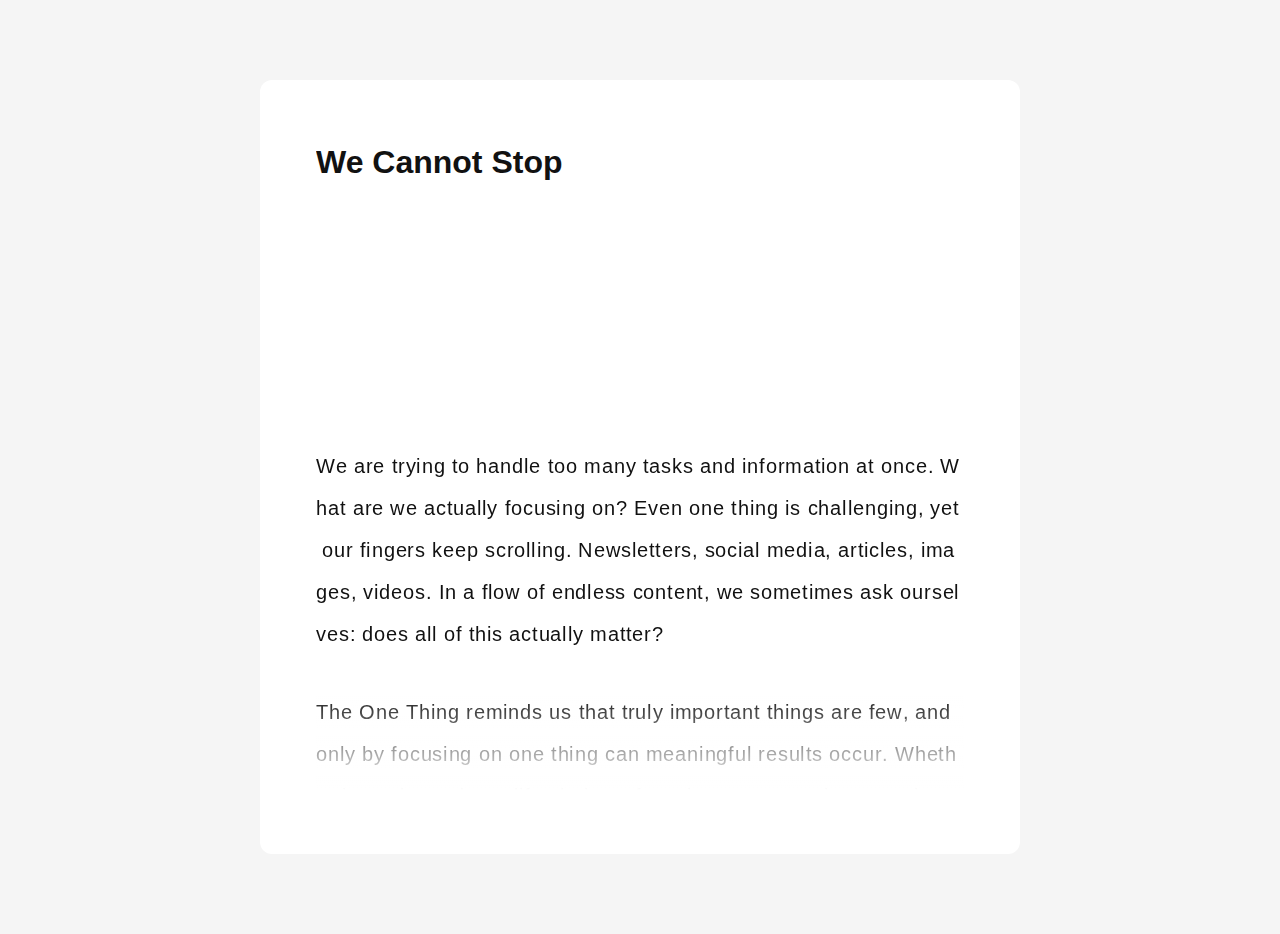
<file: index.html>
<!DOCTYPE html>
<html lang="en">
<head>
  <meta charset="UTF-8" />
  <meta name="viewport" content="width=device-width, initial-scale=1.0" />
  <title>We Cannot Stop</title>
  
  <!-- Open Graph / Social Media Meta Tags -->
  <meta property="og:type" content="website" />
  <meta property="og:title" content="We Cannot Stop" />
  <meta property="og:description" content="Basically, you gain nothing" />
  <meta property="og:url" content="https://seonrinkim.github.io/We-cannot-stop/" />
  
  <!-- Twitter Card -->
  <meta name="twitter:card" content="summary_large_image" />
  <meta name="twitter:title" content="We Cannot Stop" />
  <meta name="twitter:description" content="Basically, you gain nothing" />
  
  <!-- General Meta -->
  <meta name="description" content="An interactive essay about endless scrolling and information overload." />
  <meta name="author" content="Seonrin Kim" />
  
  <link rel="stylesheet" href="styles.css" />
</head>
<body>
  <div class="page">
    <div class="container">
      <div class="title">
        <h1>We Cannot Stop</h1>
      </div>
      <div class="scroll-area" id="scrollArea">
        <div class="spacer" id="spacer"></div>
        <div class="text">
          <p>
            We are trying to handle too many tasks and information at once. What are we actually focusing on? Even one thing is challenging, yet our fingers keep scrolling. Newsletters, social media, articles, images, videos. In a flow of endless content, we sometimes ask ourselves: does all of this actually matter?
          </p>
          <p>
            The One Thing reminds us that truly important things are few, and only by focusing on one thing can meaningful results occur. Whether in work, study, or life choices, focusing on one action can trigger a domino effect that resolves many others.
          </p>
          <p>
            Reality is different. We take on everything we can, juggle multiple projects, and push ourselves beyond our limits. "I can do it" becomes a habitual refrain. But in doing so, time and energy are spread thin, and multitasking becomes an illusion where nothing is fully accomplished.
          </p>
          <p class="mid">
            We cannot endure boredom. Time alone, doing nothing, is uncomfortable. In studies at Virginia and Harvard, participants could not endure 6–15 minutes in an empty room and pressed an electric shock button. We constantly seek new stimuli to escape this boredom.
          </p>
          <p>
            Yet, without this breathing room, creativity, self-reflection, goal-setting, and empathy all diminish. Boredom is a minimal condition for growth. But in the digital rush, we cannot withstand it.
          </p>
          <p class="hard">
            The fragments of stories delivered through infinite scrolling provide us with excessive information. We scroll for new stimuli and consume content almost mechanically. Our thinking gets fragmented, and deep thought diminishes.
          </p>
          <p>
            Neuroscientist Earl Miller explains that the human brain can consciously process only 1–2 things at a time. Multitasking increases switch costs and lowers IQ. Amid the bombardment of fragmented information, we become fatigued and lose our capacity for focus.
          </p>
          <p>
            Social media algorithms are designed to keep us engaged. Outrageous news, controversial comments, provocative images—these erode the brain's ability to concentrate and cloud our choices. More information does not equal productivity. Focus is not merely a matter of will; it is a matter of environment and structure.
          </p>
          <p>
            Ultimately, focus and thought do not arise naturally from the flow of information. They stem from choices, structures, and the ability to endure time. We are reading countless things now, but what is truly absorbed is diminishing.
          </p>
        </div>
        <div class="fade"></div>
      </div>
    </div>
  </div>
  <script src="script.js"></script>
</body>
</html>
</file>
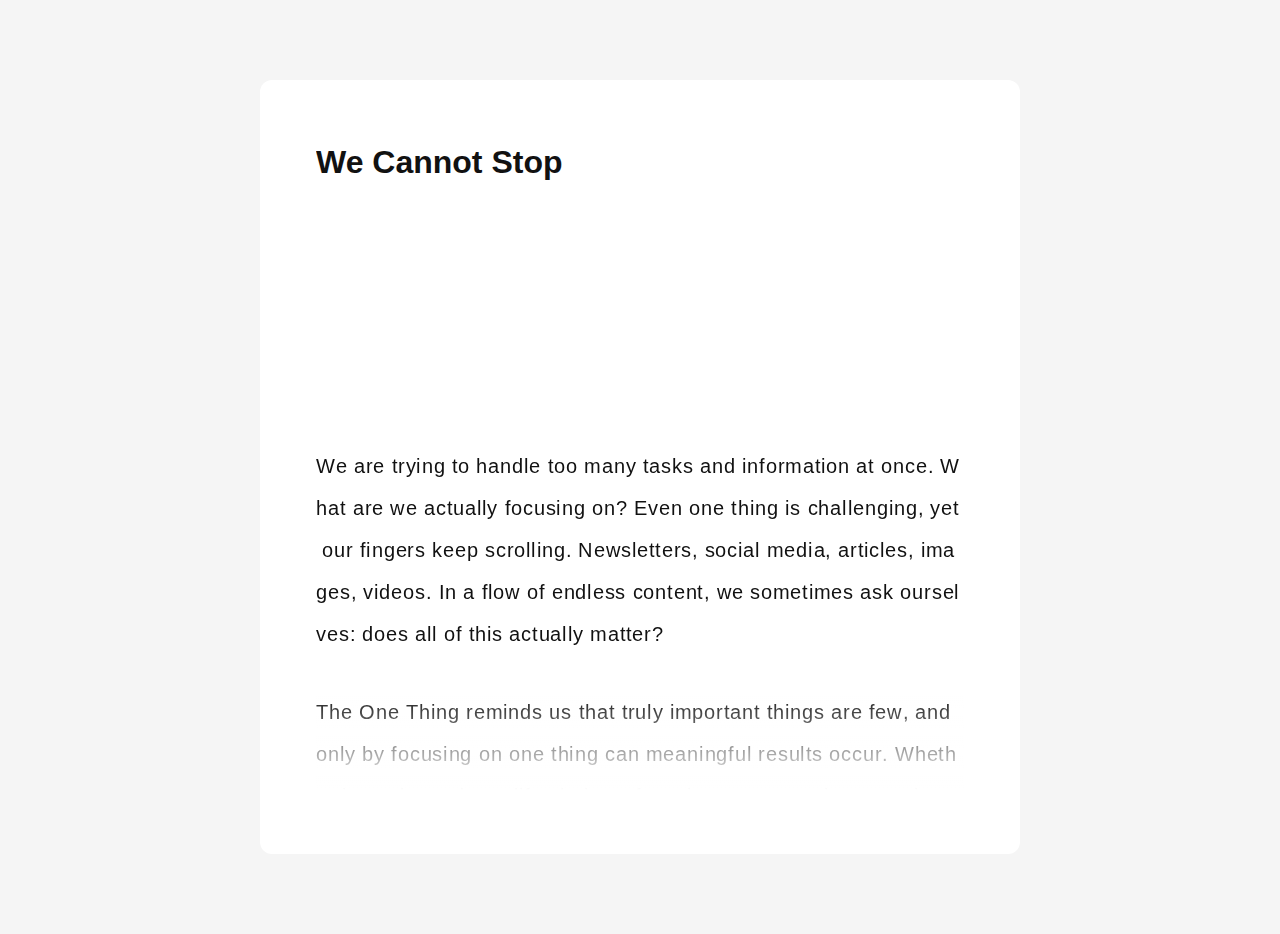
<file: we-cannot-stop/index.html>
<!DOCTYPE html>
<html lang="en">
<head>
  <meta charset="UTF-8" />
  <meta name="viewport" content="width=device-width, initial-scale=1.0" />
  <title>We Cannot Stop</title>
  
  <!-- Open Graph / Social Media Meta Tags -->
  <meta property="og:type" content="website" />
  <meta property="og:title" content="We Cannot Stop" />
  <meta property="og:description" content="Basically, you gain nothing" />
  <meta property="og:url" content="https://seonrinkim.github.io/We-cannot-stop/" />
  
  <!-- Twitter Card -->
  <meta name="twitter:card" content="summary_large_image" />
  <meta name="twitter:title" content="We Cannot Stop" />
  <meta name="twitter:description" content="Basically, you gain nothing" />
  
  <!-- General Meta -->
  <meta name="description" content="An interactive essay about endless scrolling and information overload." />
  <meta name="author" content="Your Name" />
  
  <link rel="stylesheet" href="styles.css" />
</head>
<body>
  <div class="page">
    <div class="container">
      <div class="title">
        <h1>We Cannot Stop</h1>
      </div>
      <div class="scroll-area" id="scrollArea">
        <div class="spacer" id="spacer"></div>
        <div class="text">
          <p>
            We are trying to handle too many tasks and information at once. What are we actually focusing on? Even one thing is challenging, yet our fingers keep scrolling. Newsletters, social media, articles, images, videos. In a flow of endless content, we sometimes ask ourselves: does all of this actually matter?
          </p>
          <p>
            The One Thing reminds us that truly important things are few, and only by focusing on one thing can meaningful results occur. Whether in work, study, or life choices, focusing on one action can trigger a domino effect that resolves many others.
          </p>
          <p>
            Reality is different. We take on everything we can, juggle multiple projects, and push ourselves beyond our limits. "I can do it" becomes a habitual refrain. But in doing so, time and energy are spread thin, and multitasking becomes an illusion where nothing is fully accomplished.
          </p>
          <p class="mid">
            The fragments of stories delivered through infinite scrolling provide us with excessive information. We scroll for new stimuli and consume content almost mechanically. Our thinking gets fragmented, and deep thought diminishes.
          </p>
          <p>
            Neuroscientist Earl Miller explains that the human brain can consciously process only 1–2 things at a time. Multitasking increases switch costs and lowers IQ. Amid the bombardment of fragmented information, we become fatigued and lose our capacity for focus.
          </p>
          <p>
            Social media algorithms are designed to keep us engaged. Outrageous news, controversial comments, provocative images—these erode the brain's ability to concentrate and cloud our choices. More information does not equal productivity. Focus is not merely a matter of will; it is a matter of environment and structure.
          </p>
          <p class="hard">
            We cannot endure boredom. Time alone, doing nothing, is uncomfortable. In studies at Virginia and Harvard, participants could not endure 6–15 minutes in an empty room and pressed an electric shock button. We constantly seek new stimuli to escape this boredom.
          </p>
          <p>
            Yet, without this breathing room, creativity, self-reflection, goal-setting, and empathy all diminish. Boredom is a minimal condition for growth. But in the digital rush, we cannot withstand it.
          </p>
          <p>
            Ultimately, focus and thought do not arise naturally from the flow of information. They stem from choices, structures, and the ability to endure time. We are reading countless things now, but what is truly absorbed is diminishing.
          </p>
        </div>
        <div class="fade"></div>
      </div>
    </div>
  </div>
  <script src="script.js"></script>
</body>
</html>
</file>
<file: styles.css>
* {
  box-sizing: border-box;
  margin: 0;
  padding: 0;
}
html, body {
  height: 100%;
  overflow-x: hidden;
  font-family: "Helvetica Neue", Helvetica, Arial, system-ui, sans-serif;
  background: #f5f5f5;
  color: #111;
}
.page {
  min-height: 100vh;
  display: flex;
  justify-content: center;
  padding: 80px 24px;
}
.container {
  max-width: 760px;
  width: 100%;
  background: #fff;
  padding: 64px 56px;
  border-radius: 12px;
}
.title {
  position: sticky;
  top: 0;
  background: white;
  z-index: 10;
  padding-bottom: 24px;
}
h1 {
  font-size: 32px;
  font-weight: 700;
}
.scroll-area {
  max-height: 65vh;
  overflow-y: auto;
  scroll-behavior: smooth;
}
.spacer {
  height: 240px;
}
.text p {
  font-size: 20px;
  line-height: 2.1;
  letter-spacing: 0.04em;
  margin-bottom: 36px;
}
.text span {
  display: inline-block;
  will-change: transform, opacity, filter;
  transition: transform 0.05s ease-out, opacity 0.05s ease-out, filter 0.05s ease-out;
}
.fade {
  position: sticky;
  bottom: 0;
  height: 100px;
  background: linear-gradient(
    to bottom,
    rgba(255,255,255,0),
    rgba(255,255,255,1)
  );
  pointer-events: none;
}

/* 모바일 최적화 */
@media (max-width: 768px) {
  .page {
    padding: 40px 16px;
  }
  .container {
    padding: 40px 24px;
    border-radius: 8px;
  }
  h1 {
    font-size: 24px;
  }
  .title {
    padding-bottom: 16px;
  }
  .scroll-area {
    max-height: 70vh;
  }
  .spacer {
    height: 150px;
  }
  .text p {
    font-size: 16px;
    line-height: 1.9;
    margin-bottom: 28px;
  }
  .fade {
    height: 80px;
  }
}

@media (max-width: 480px) {
  .page {
    padding: 24px 12px;
  }
  .container {
    padding: 32px 20px;
  }
  h1 {
    font-size: 22px;
  }
  .text p {
    font-size: 15px;
    line-height: 1.85;
    margin-bottom: 24px;
  }
}
</file>
<file: we-cannot-stop/styles.css>
* {
  box-sizing: border-box;
  margin: 0;
  padding: 0;
}
html, body {
  height: 100%;
  overflow-x: hidden;
  font-family: "Helvetica Neue", Helvetica, Arial, system-ui, sans-serif;
  background: #f5f5f5;
  color: #111;
}
.page {
  min-height: 100vh;
  display: flex;
  justify-content: center;
  padding: 80px 24px;
}
.container {
  max-width: 760px;
  width: 100%;
  background: #fff;
  padding: 64px 56px;
  border-radius: 12px;
}
.title {
  position: sticky;
  top: 0;
  background: white;
  z-index: 10;
  padding-bottom: 24px;
}
h1 {
  font-size: 32px;
  font-weight: 700;
}
.scroll-area {
  max-height: 65vh;
  overflow-y: auto;
  scroll-behavior: smooth;
}
.spacer {
  height: 240px;
}
.text p {
  font-size: 20px;
  line-height: 2.1;
  letter-spacing: 0.04em;
  margin-bottom: 36px;
}
.text span {
  display: inline-block;
  will-change: transform, opacity, filter;
  transition: transform 0.05s ease-out, opacity 0.05s ease-out, filter 0.05s ease-out;
}
.fade {
  position: sticky;
  bottom: 0;
  height: 100px;
  background: linear-gradient(
    to bottom,
    rgba(255,255,255,0),
    rgba(255,255,255,1)
  );
  pointer-events: none;
}

/* 모바일 최적화 */
@media (max-width: 768px) {
  .page {
    padding: 40px 16px;
  }
  .container {
    padding: 40px 24px;
    border-radius: 8px;
  }
  h1 {
    font-size: 24px;
  }
  .title {
    padding-bottom: 16px;
  }
  .scroll-area {
    max-height: 70vh;
  }
  .spacer {
    height: 150px;
  }
  .text p {
    font-size: 16px;
    line-height: 1.9;
    margin-bottom: 28px;
  }
  .fade {
    height: 80px;
  }
}

@media (max-width: 480px) {
  .page {
    padding: 24px 12px;
  }
  .container {
    padding: 32px 20px;
  }
  h1 {
    font-size: 22px;
  }
  .text p {
    font-size: 15px;
    line-height: 1.85;
    margin-bottom: 24px;
  }
}
</file>
